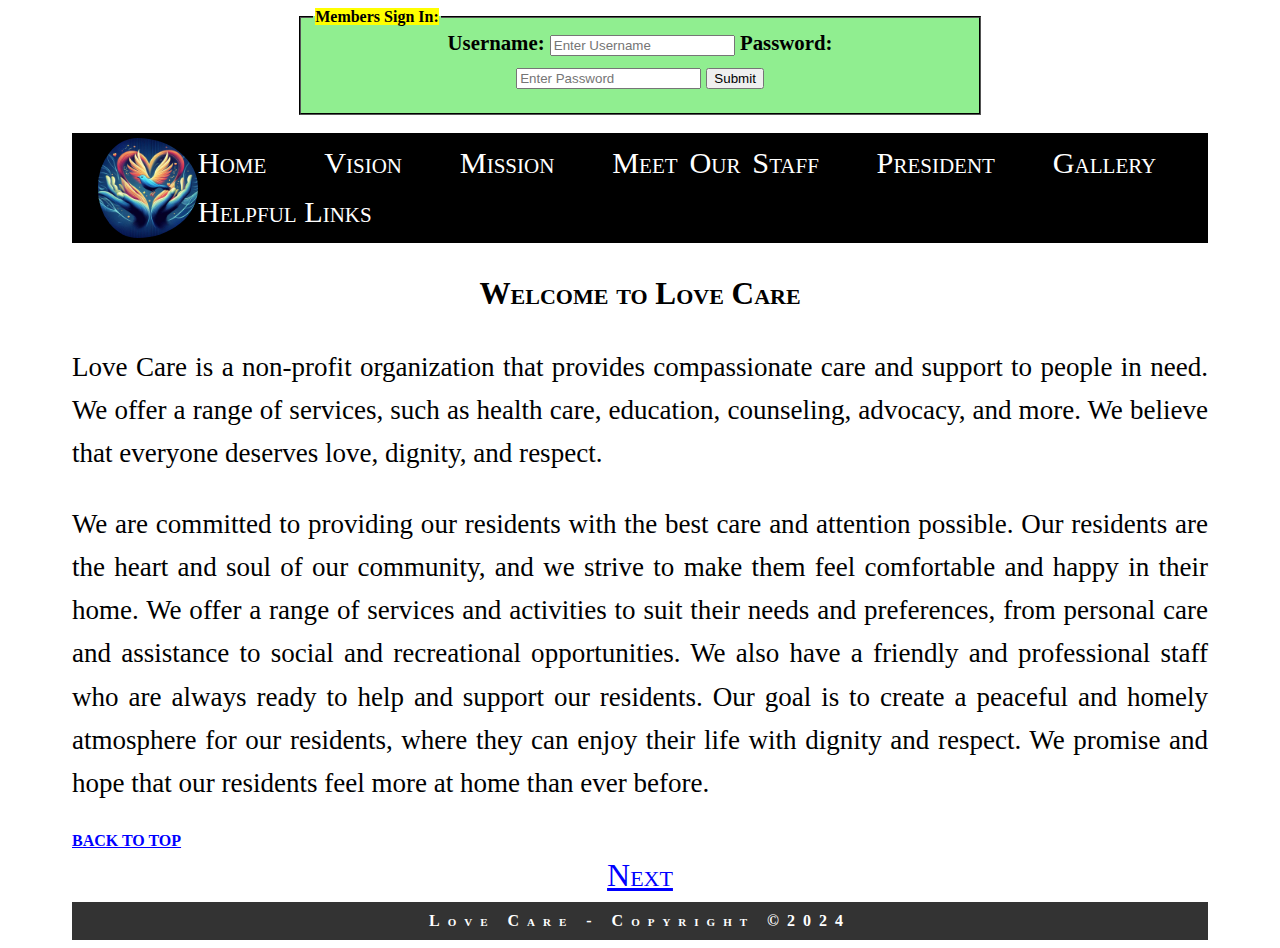
<file: index.html>
<!DOCTYPE html>
<html lang="en">

<head>
    <meta charset="UTF-8">
    <meta http-equiv="X-UA-Compatible" content="IE=edge">
    <meta name="viewport" content="width=device-width, initial-scale=1.0">
    <title style="font-variant: small-caps">Love Care</title>
	<link rel="stylesheet" href="style.css" alt="stylesheet">
</head>

<body>

<fieldset id="set">
    <legend><strong><mark>Members Sign In:</mark></strong></legend>
    <div class="signIn">
        <form action="action_page.php">
            <label for="uname"><strong>Username:</strong></label>
            <input type="text" id="uname" name="uname" placeholder="Enter Username" required="required">
            <label for="pword"><strong>Password:</strong></label>
            <input type="password" id="pword" name="pword" placeholder="Enter Password" required="required">
            <input type="submit" value="Submit">
        </form>
    </div>
</fieldset><br>
    <div class="navbar">
        <img src="lovelogo.jpg" alt="lovecare" class="logo">
        <div class="navlinks">
           <a href="index.html">Home</a> |
            <a href="Vision.html">Vision</a> |
            <a href="Mission.html">Mission</a> |
            <a href="MeetOurStaff.html">Meet Our Staff</a> |
            <a href="President.html">President</a> |
            <a href="Gallery.html">Gallery</a> |
            <a href="HelpfulLinks.html">Helpful Links</a>
        </div>
    </div>

 <div class="home">
      <h2 class="wel">Welcome to Love Care</h2>
      <p>Love Care is a non-profit organization that provides compassionate care and support to people in need. We offer a range of services, such as
          health care, education, counseling, advocacy, and more. We believe that everyone deserves love, dignity, and respect.</p>

        <p>We are committed to providing our residents with the best care and attention possible. Our residents are the heart and
            soul of our community, and we strive to make them feel comfortable and happy in their home. We offer a range of services
            and activities to suit their needs and preferences, from personal care and assistance to social and recreational opportunities.
            We also have a friendly and professional staff who are always ready to help and support our residents. Our goal is to create a
            peaceful and homely atmosphere for our residents, where they can enjoy their life with dignity and respect. We promise and hope
            that our residents feel more at home than ever before.</p>
  </div>


<a href="#top"><strong>BACK TO TOP</strong></a> <br>

</div>

<div class="butnav">
    <a href="Vision.html">Next</a>
</div>
            <footer class="foot">Love Care - Copyright &copy;2024</footer>

</body>
</html>
</file>
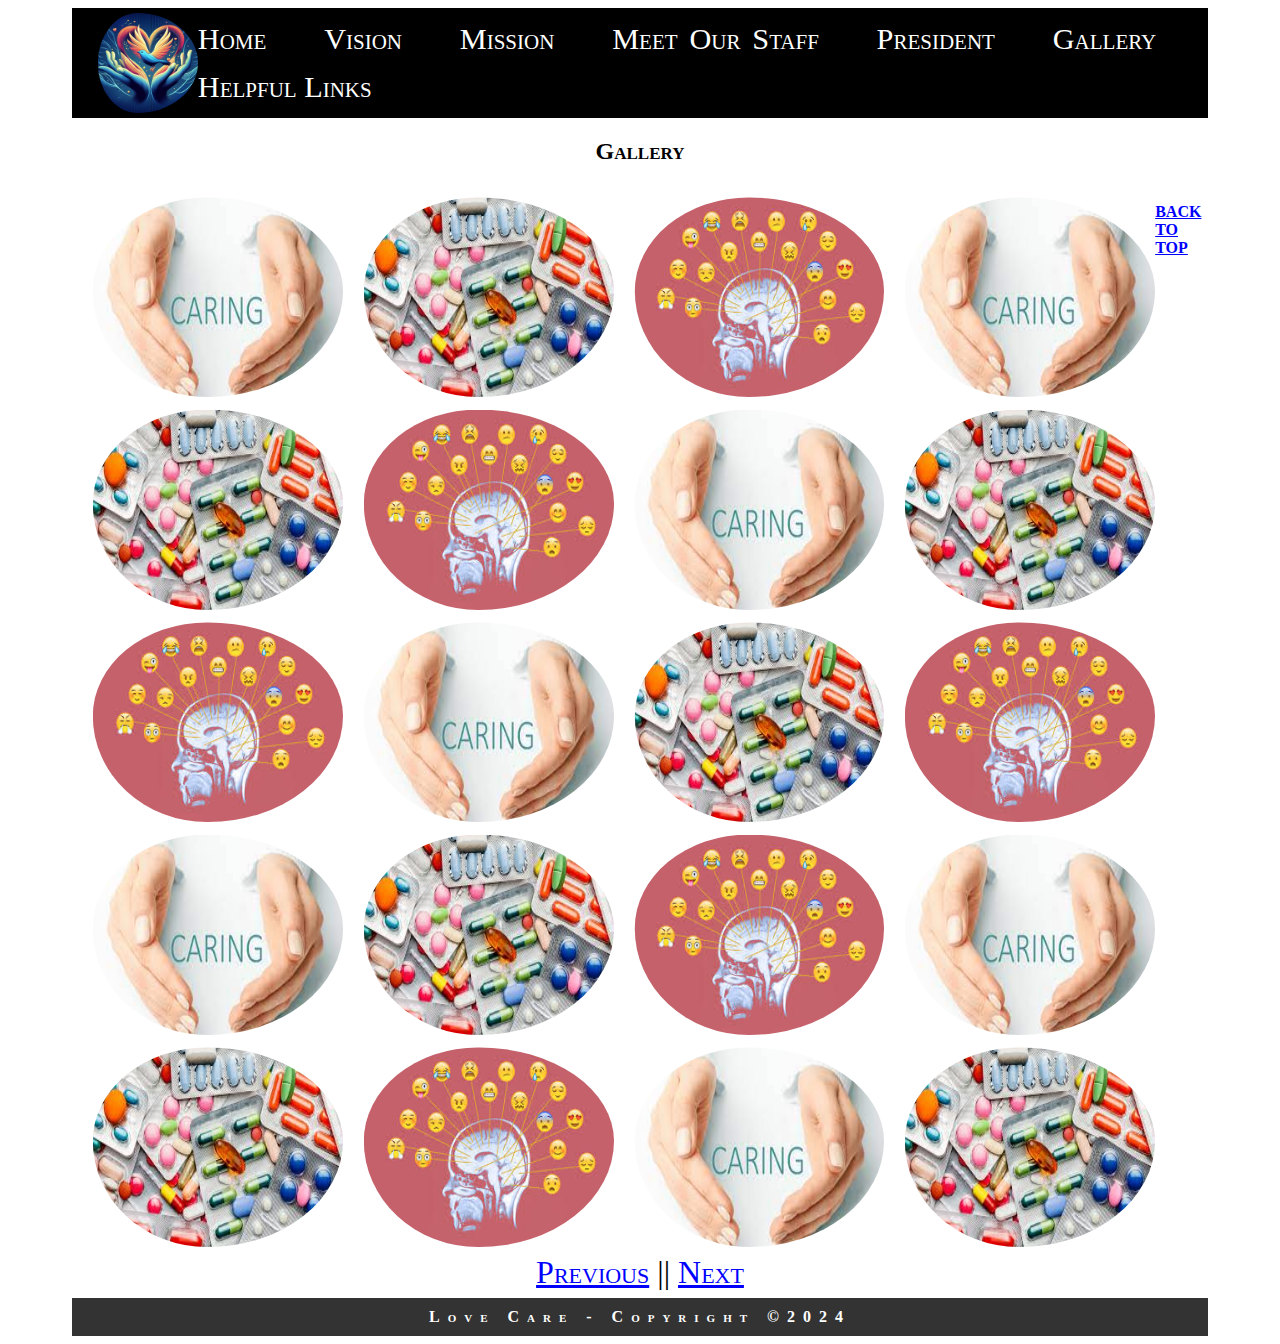
<file: Gallery.html>
<!DOCTYPE html>
<html lang="en">
<head>
    <meta charset="UTF-8">
    <meta http-equiv="X-UA-Compatible" content="IE=edge">
    <meta name="viewport" content="width=device-width, initial-scale=1.0">
    <title style="font-variant: small-caps">Love Care</title>
	<link rel="stylesheet" href="style.css" alt="stylesheet">
</head>
<body onload="welcome()" id="top">

<div class="navbar">
        <img src="lovelogo.jpg" alt="lovecare" class="logo">
        <div class="navlinks">
           <a href="index.html">Home</a> |
            <a href="Vision.html">Vision</a> |
            <a href="Mission.html">Mission</a> |
            <a href="MeetOurStaff.html">Meet Our Staff</a> |
            <a href="President.html">President</a> |
            <a href="Gallery.html">Gallery</a> |
            <a href="HelpfulLinks.html">Helpful Links</a>
        </div>
    </div>

<h2 class="wel">Gallery</h2>



<div class="pics">
<img src="caring.jpg">
<img src="medicain.jpg">
<img src="mentally.jpg">
<img src="caring.jpg">
<img src="medicain.jpg">
<img src="mentally.jpg">
<img src="caring.jpg">
<img src="medicain.jpg">
<img src="mentally.jpg">
<img src="caring.jpg">
<img src="medicain.jpg">
<img src="mentally.jpg">
<img src="caring.jpg">
<img src="medicain.jpg">
<img src="mentally.jpg">
<img src="caring.jpg">
<img src="medicain.jpg">
<img src="mentally.jpg">
<img src="caring.jpg">
<img src="medicain.jpg">
</div>
<br>


<a href="#top"><strong>BACK TO TOP</strong></a> <br> <br> <!--Moving back to top[Our Vision]-->

<div class="butnav">
<a href="President.html">Previous</a> || <a href="HelpfulLinks.html">Next</a>
</div>

    <footer class="foot">Love Care - Copyright &copy;2024</footer>

</body>
</html>
</file>
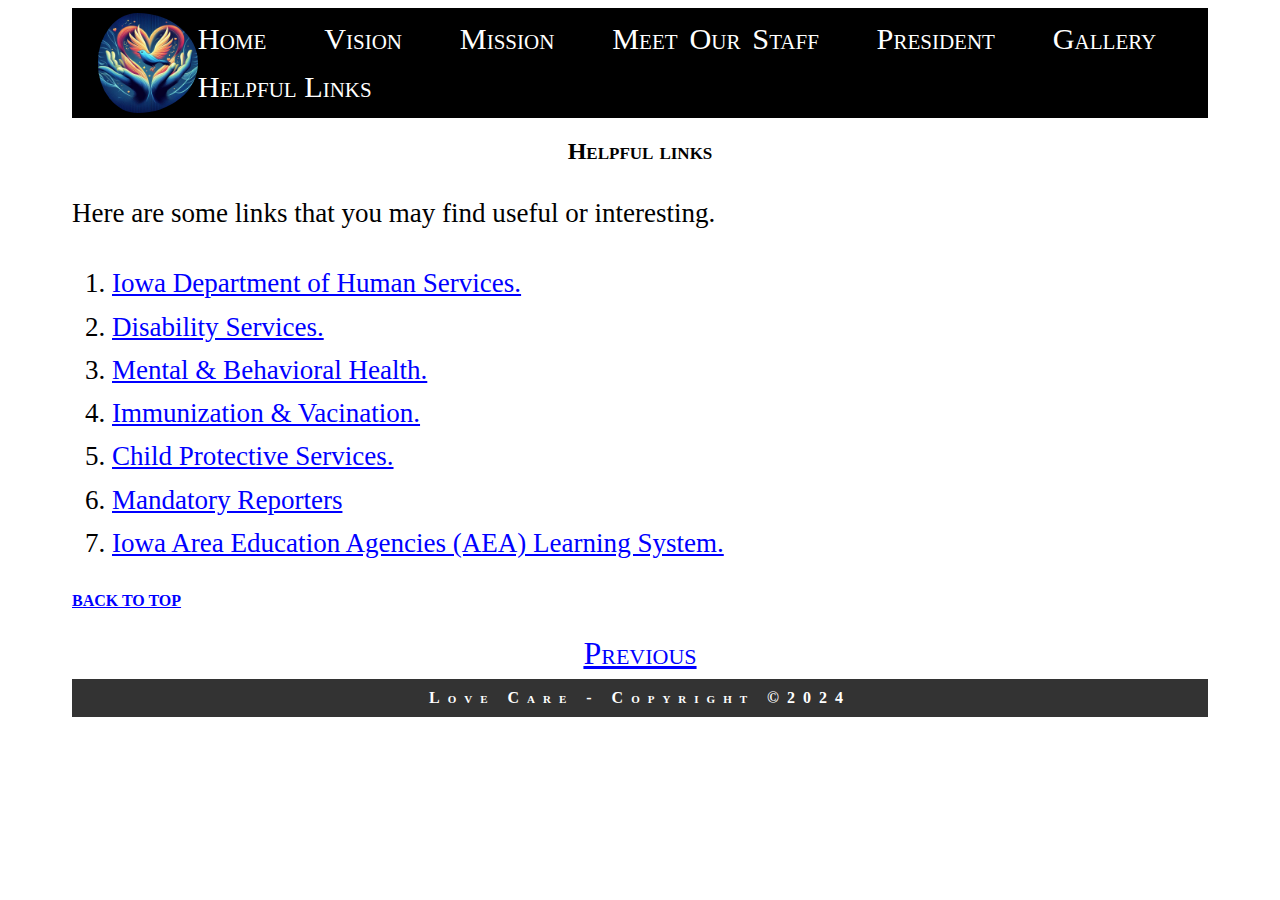
<file: HelpfulLinks.html>
<!DOCTYPE html>
<html lang="en">
<head>
    <meta charset="UTF-8">
    <meta name="viewport" content="width=device-width, initial-scale=1.0">
    <title style="font-variant: small-caps">Love Care</title>
	<link rel="stylesheet" href="style.css">
</head>
<body onload="welcome()" id="top">

<div class="navbar">
        <img src="lovelogo.jpg" alt="lovecare" class="logo">
        <div class="navlinks">
           <a href="index.html">Home</a> |
            <a href="Vision.html">Vision</a> |
            <a href="Mission.html">Mission</a> |
            <a href="MeetOurStaff.html">Meet Our Staff</a> |
            <a href="President.html">President</a> |
            <a href="Gallery.html">Gallery</a> |
            <a href="HelpfulLinks.html">Helpful Links</a>
        </div>
    </div>

<h2 class="wel">Helpful links</h2>

<!-- This is the helpful links section of the website -->
<div id="links">
  <p>Here are some links that you may find useful or interesting.</p>
  <!-- These are the helpful links of the website -->
  <div class="links">
    <!-- This is the helpful link for the Iowa Department of Human Services -->
	<ol>
        <li><a href="https://hhs.iowa.gov/" class="link" target="_blank">Iowa Department of Human Services.</a></li>
        <li><a href="https://hhs.iowa.gov/programs/disability-services" class="link" target="_blank">Disability Services.</a> </li>
        <li><a href="https://hhs.iowa.gov/programs/mental-health" class="link" target="_blank">Mental & Behavioral Health.</a> </li>
        <li><a href="https://hhs.iowa.gov/public-health/immunization" class="link" target="_blank">Immunization & Vacination.</a> </li>
        <li><a href="https://hhs.iowa.gov/programs/CPS" class="link" target="_blank">Child Protective Services.</a> </li>
        <li><a href="https://hhs.iowa.gov/report-abuse-fraud/mandatory-reporters" class="link" target="_blank">Mandatory Reporters</a> </li>
        <li><a href="https://training.aealearningonline.org/index_login.php" class="link" target="_blank">Iowa Area Education Agencies (AEA) Learning System.</a> </li>
        <!-- You can add more helpful links here -->
	</ol>
  </div>
</div>

<a href="#top"><strong>BACK TO TOP</strong></a> <br> <br> <!--Moving back to top[Our Vision]-->

<div class="butnav">
<a href="Gallery.html">Previous</a><br>
</div>



    <footer class="foot">Love Care - Copyright &copy;2024</footer>

</body>
</html>
</file>
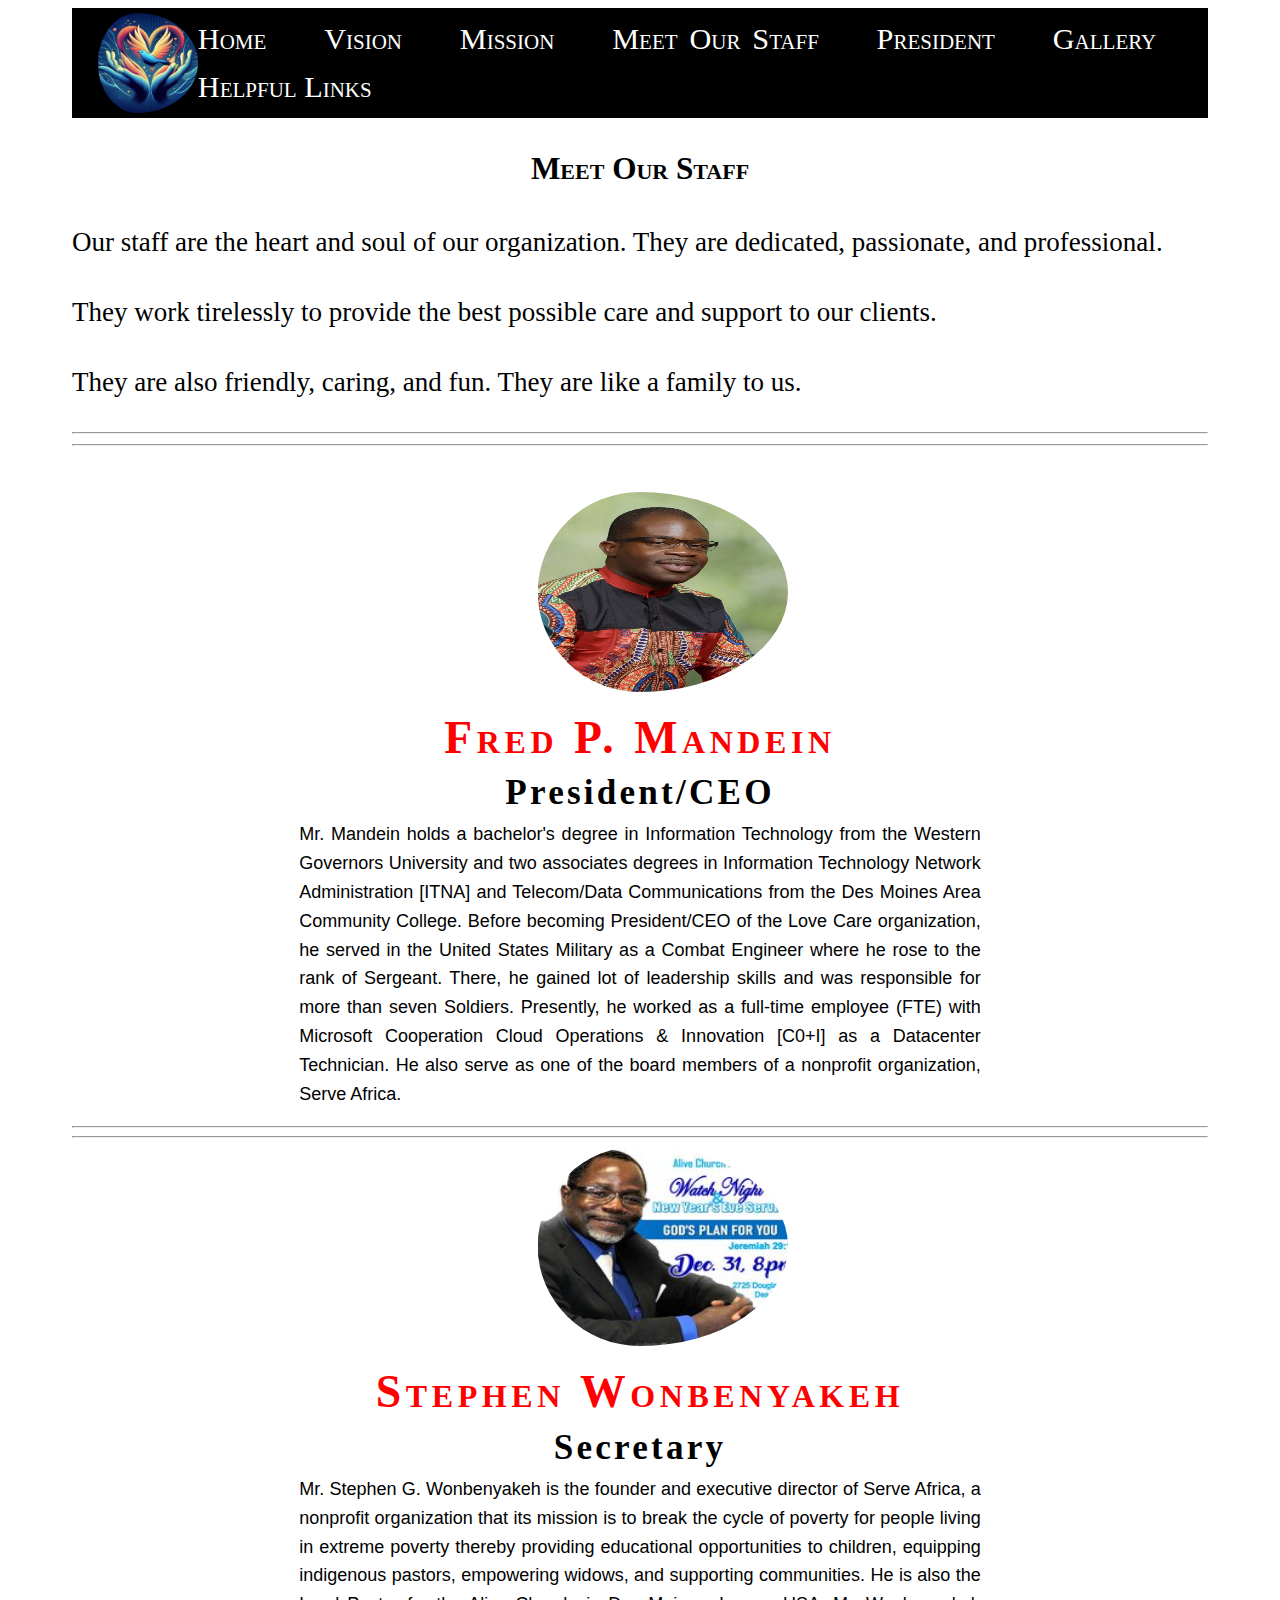
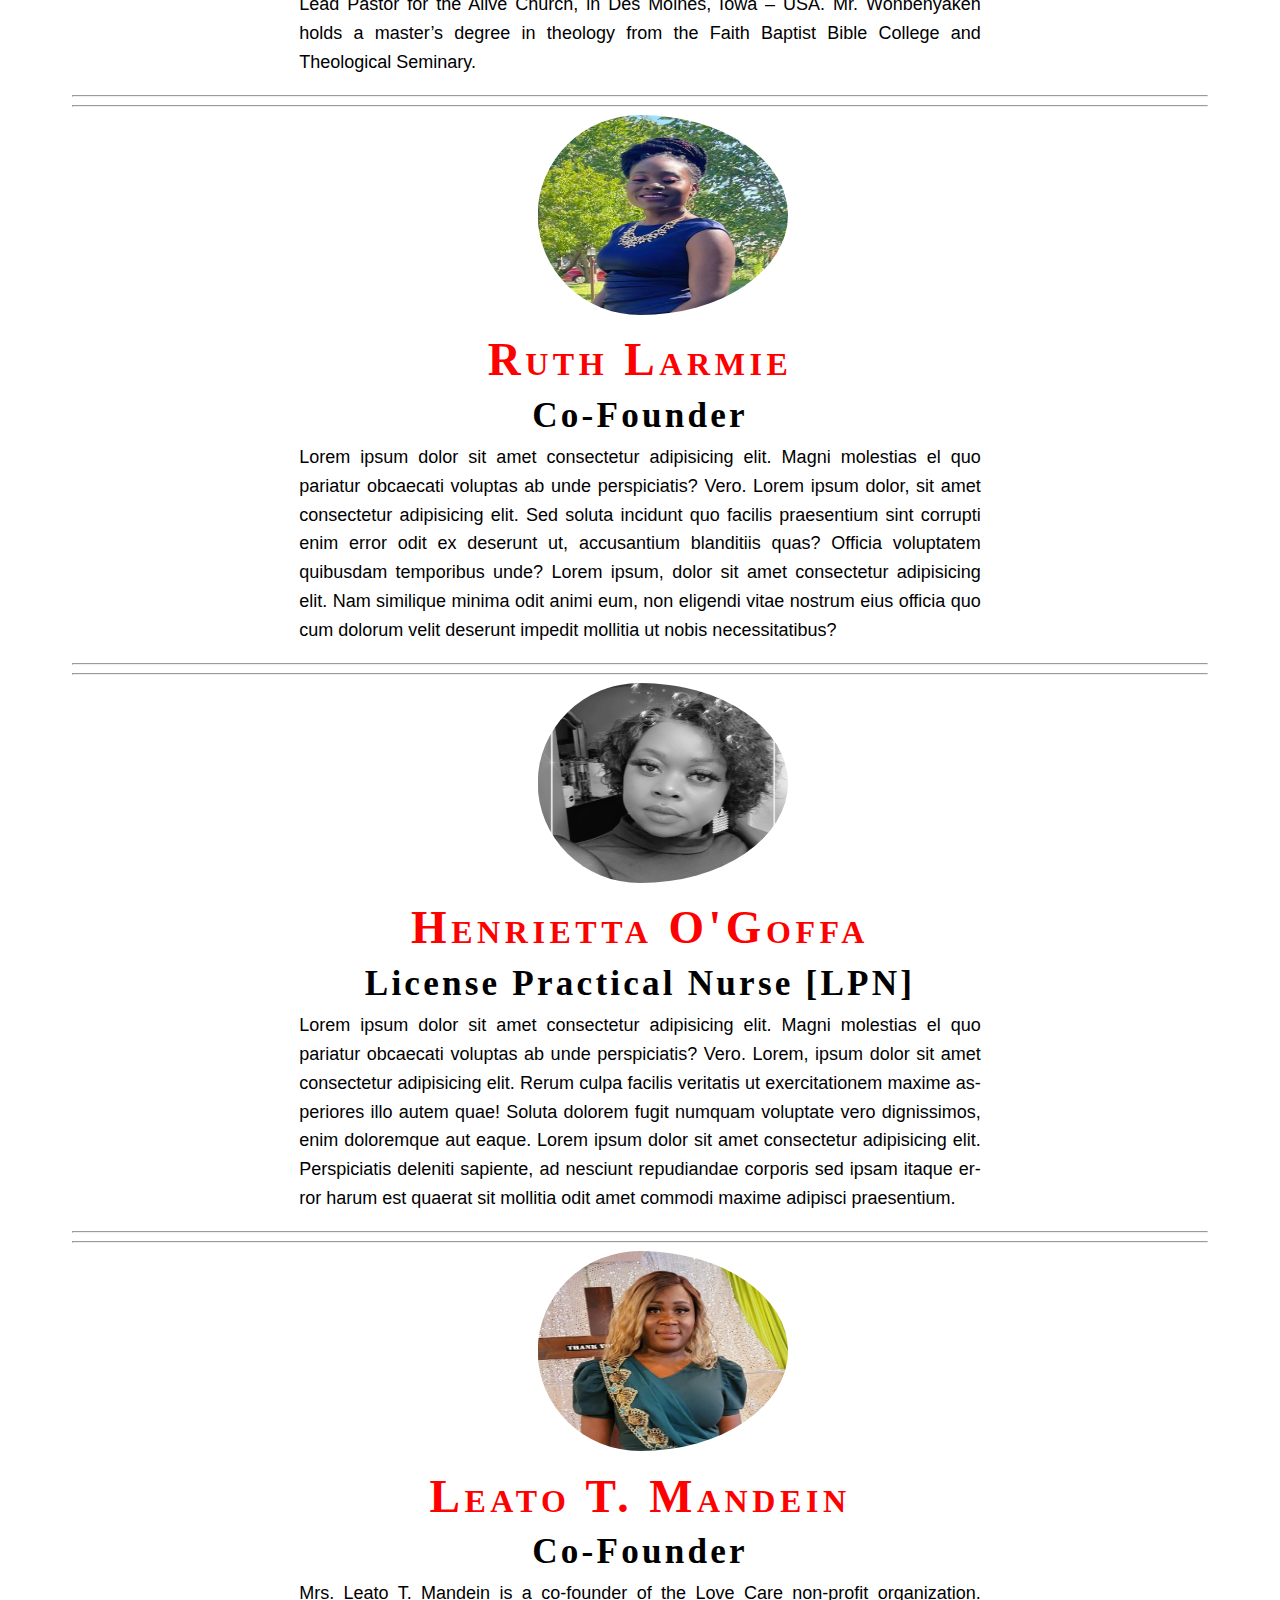
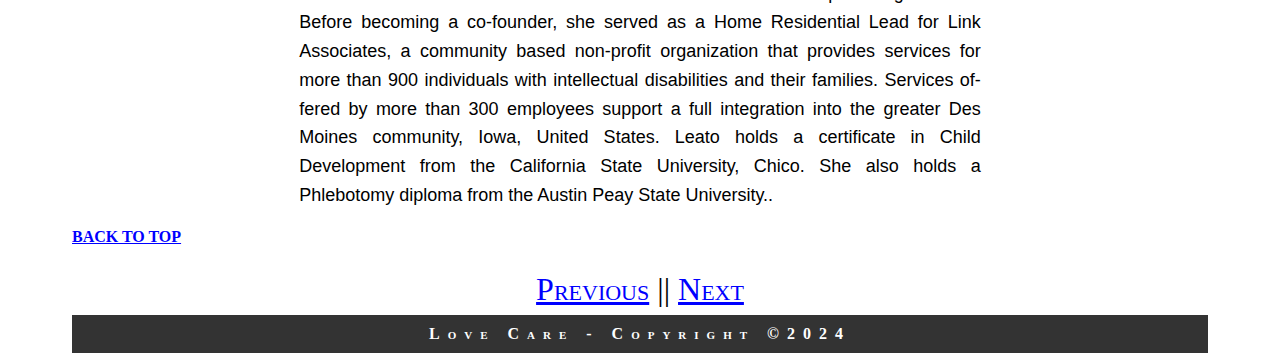
<file: MeetOurStaff.html>
<!DOCTYPE html>
<html lang="en">
<head>
    <meta charset="UTF-8">
    <meta http-equiv="X-UA-Compatible" content="IE=edge">
    <meta name="viewport" content="width=device-width, initial-scale=1.0">
    <title style="font-variant: small-caps">Love Care</title>
	<link rel="stylesheet" href="style.css" alt="stylesheet">
</head>
<body onload="welcome()" id="top">

<div class="navbar">
        <img src="lovelogo.jpg" alt="lovecare" class="logo">
        <div class="navlinks">
           <a href="index.html">Home</a> |
            <a href="Vision.html">Vision</a> |
            <a href="Mission.html">Mission</a> |
            <a href="MeetOurStaff.html">Meet Our Staff</a> |
            <a href="President.html">President</a> |
            <a href="Gallery.html">Gallery</a> |
            <a href="HelpfulLinks.html">Helpful Links</a>
        </div>
    </div>

<div class="wrapper">
  <h2 class="wel">Meet Our Staff</h2>
 <p>Our staff are the heart and soul of our organization. They are dedicated, passionate, and professional.</p>
      <p>They work tirelessly to provide the best possible care and support to our clients.</p>
      <p>They are also friendly, caring, and fun. They are like a family to us.</p>
<hr><hr>

    <div class="our_team">
        <div class="teamMember">
            <div class="memberImage">
                <figure>
                <img src="fredMandein.jpg" alt="FredMandein">
                </figure>
            </div>
              <h3>Fred P. Mandein</h3>
                 <span>President/CEO</span>
                 <div class="para"> <p>Mr. Mandein holds a bachelor's degree in Information Technology from the Western Governors University
                     and two associates degrees in Information Technology Network Administration [ITNA] and Telecom/Data Communications from
                     the Des Moines Area Community College. Before becoming President/CEO of the Love Care organization, he served in the United
                     States Military as a Combat Engineer where he rose to the rank of Sergeant. There, he gained lot of leadership skills and was
                     responsible for more than seven Soldiers. Presently, he worked as a full-time employee (FTE) with Microsoft Cooperation Cloud Operations & Innovation [C0+I]
                     as a Datacenter Technician. He also serve as one of the board members of a nonprofit organization, Serve Africa.</p></div>
        </div>
    </div>
</div>

<hr><hr>

  </div>
<div class="wrapper">
    <div class="our_team">
        <div class="teamMember">
            <div class="memberImage">
                <img src="steve.jpg" alt="StephenWonbenyakeh">
            </div>
              <h3>Stephen Wonbenyakeh</h3>
                 <span>Secretary</span>
                  <div class="para"> <p>Mr. Stephen G. Wonbenyakeh is the founder and executive director of Serve Africa,
                      a nonprofit organization that its mission is to break the cycle of poverty for people living in
                      extreme poverty thereby providing educational opportunities to children, equipping indigenous
                      pastors, empowering widows, and supporting communities. He is also the Lead Pastor for the Alive
                      Church, in Des Moines, Iowa – USA. Mr. Wonbenyakeh holds a master’s degree in theology from the
                      Faith Baptist Bible College and Theological Seminary. </p></div>
        </div>
    </div>
</div>

<hr><hr>

<div class="wrapper">
    <div class="our_team">
        <div class="teamMember">
            <div class="memberImage">
                <img src="Ruth.jpg" alt="RuthLarmie">
            </div>

              <h3>Ruth Larmie</h3>
                 <span>Co-Founder</span>
                 <div class="para"> <p>Lorem ipsum dolor sit amet consectetur adipisicing elit. Magni molestias
                      el quo pariatur obcaecati voluptas ab unde perspiciatis? Vero. Lorem ipsum dolor, sit amet
                     consectetur adipisicing elit. Sed soluta incidunt quo facilis praesentium sint corrupti enim
                     error odit ex deserunt ut, accusantium blanditiis quas? Officia voluptatem quibusdam temporibus
                     unde? Lorem ipsum, dolor sit amet consectetur adipisicing elit. Nam similique minima odit animi
                     eum, non eligendi vitae nostrum eius officia quo cum dolorum velit deserunt impedit mollitia ut
                     nobis necessitatibus?</p></div>
        </div>
    </div>
</div>

<hr><hr>

<div class="wrapper">
    <div class="our_team">
        <div class="teamMember">
            <div class="memberImage">
                <img src="ladyhen.jpg" alt="HenriettaO'Goffa">
            </div>
              <h3>Henrietta O'Goffa</h3>
                 <span>License Practical Nurse [LPN]</span>
                 <div class="para"> <p>Lorem ipsum dolor sit amet consectetur adipisicing elit. Magni molestias
                      el quo pariatur obcaecati voluptas ab unde perspiciatis? Vero. Lorem, ipsum dolor sit amet consectetur
                     adipisicing elit. Rerum culpa facilis veritatis ut exercitationem maxime asperiores illo autem quae!
                     Soluta dolorem fugit numquam voluptate vero dignissimos, enim doloremque aut eaque. Lorem ipsum dolor
                     sit amet consectetur adipisicing elit. Perspiciatis deleniti sapiente, ad nesciunt repudiandae corporis
                     sed ipsam itaque error harum est quaerat sit mollitia odit amet commodi maxime adipisci praesentium.</p></div>
        </div>
    </div>
</div>

<hr><hr>

<div class="wrapper">
    <div class="our_team">
        <div class="teamMember">
            <div class="memberImage">
                <img src="leato.jpg" alt="LeatoMandein">
            </div>
              <h3>Leato T. Mandein</h3>
                 <span>Co-Founder</span>
                 <div class="para"> <p>Mrs. Leato T. Mandein is a co-founder of the Love Care non-profit organization.
                     Before becoming a co-founder, she served as a Home Residential Lead for Link Associates, a community
                     based non-profit organization that provides services for more than 900 individuals with intellectual
                     disabilities and their families.  Services offered by more than 300 employees support a full
                     integration into the greater Des Moines community, Iowa, United States. Leato holds a certificate
                     in Child Development from the California State University, Chico. She also holds a Phlebotomy diploma
                     from the Austin Peay State University..</p></div>
        </div>
    </div>
</div>


<a href="#top"><strong>BACK TO TOP</strong></a> <br> <br> <!--Moving back to top[Our Vision]-->

<div class="butnav">
<a href="Mission.html">Previous</a> || <a href="President.html">Next</a>
</div>

 <footer class="foot">Love Care - Copyright &copy;2024</footer>

</body>
</html>
</file>
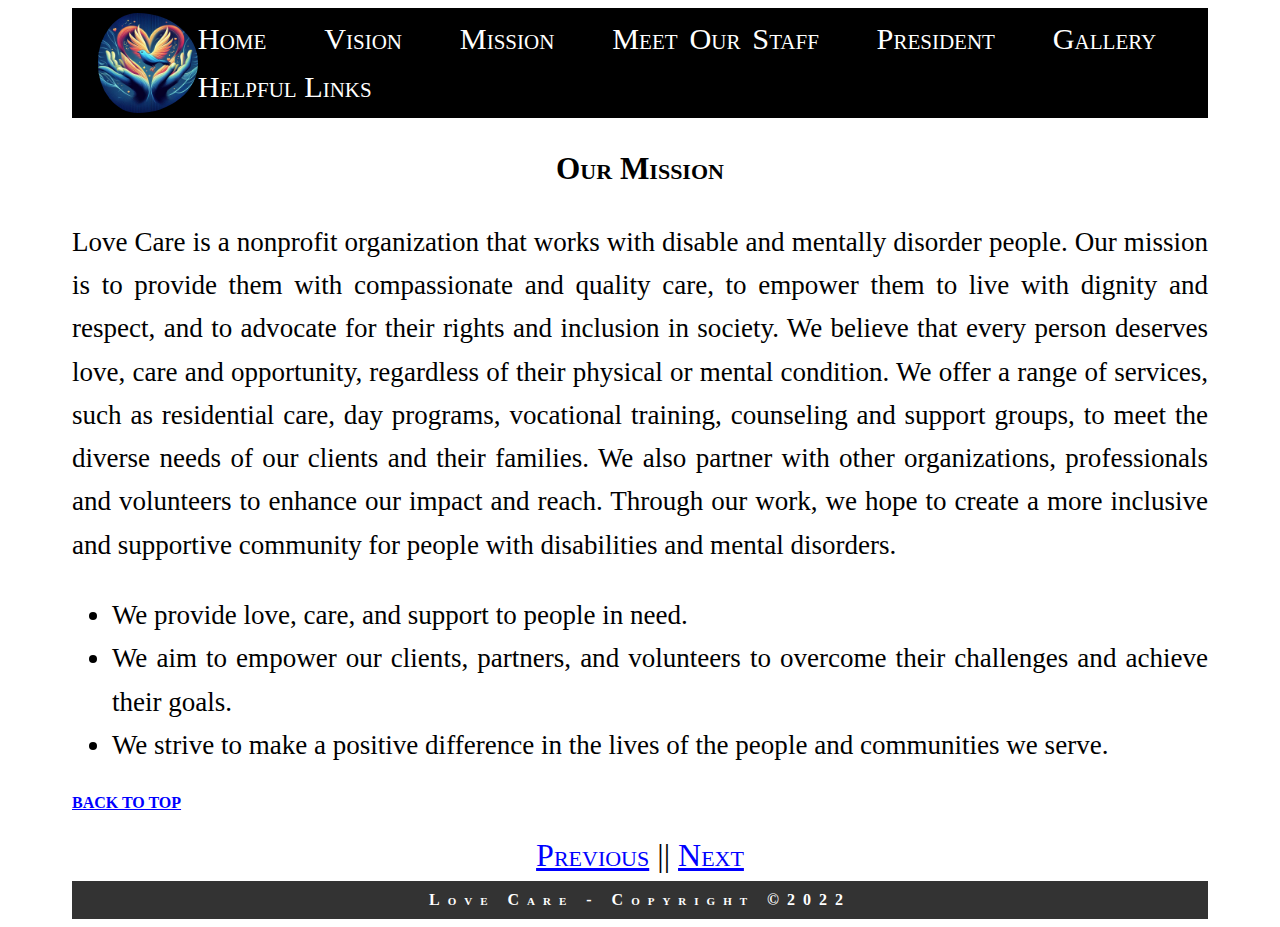
<file: Mission.html>
<!DOCTYPE html>
<html lang="en">
<head>
    <meta charset="UTF-8">
    <meta http-equiv="X-UA-Compatible" content="IE=edge">
    <meta name="viewport" content="width=device-width, initial-scale=1.0">
    <title style="font-variant: small-caps">Love Care</title>
	<link rel="stylesheet" href="style.css" alt="stylesheet">
</head>
<body onload="welcome()" id="top">

<div class="navbar">
        <img src="lovelogo.jpg" alt="lovecare" class="logo">
        <div class="navlinks">
           <a href="index.html">Home</a> |
            <a href="Vision.html">Vision</a> |
            <a href="Mission.html">Mission</a> |
            <a href="MeetOurStaff.html">Meet Our Staff</a> |
            <a href="President.html">President</a> |
            <a href="Gallery.html">Gallery</a> |
            <a href="HelpfulLinks.html">Helpful Links</a>
        </div>
    </div>

 <!-- This is the mission section of the website -->
    <div id="mission">
      <h2 class="wel">Our Mission</h2>
        <p>Love Care is a nonprofit organization that works with disable and mentally disorder people. Our mission is to provide them with
            compassionate and quality care, to empower them to live with dignity and respect, and to advocate for their rights and inclusion
            in society. We believe that every person deserves love, care and opportunity, regardless of their physical or mental condition.
            We offer a range of services, such as residential care, day programs, vocational training, counseling and support groups, to meet the
            diverse needs of our clients and their families. We also partner with other organizations, professionals and volunteers to enhance
            our impact and reach. Through our work, we hope to create a more inclusive and supportive community for people with disabilities and
            mental disorders.</p>
        <ul>
          <li>We provide love, care, and support to people in need.</li>
          <li>We aim to empower our clients, partners, and volunteers to overcome their challenges and achieve their goals.</li>
          <li>We strive to make a positive difference in the lives of the people and communities we serve.</li>
        </ul>

    </div>

<a href="#top"><strong>BACK TO TOP</strong></a> <br> <br> <!--Moving back to top[Our Vision]-->

<div class="butnav">
<a href="Vision.html">Previous</a> || <a href="MeetOurStaff.html">Next</a>
</div>

    <footer class="foot">Love Care - Copyright &copy;2022</footer>

</body>
</html>
</file>
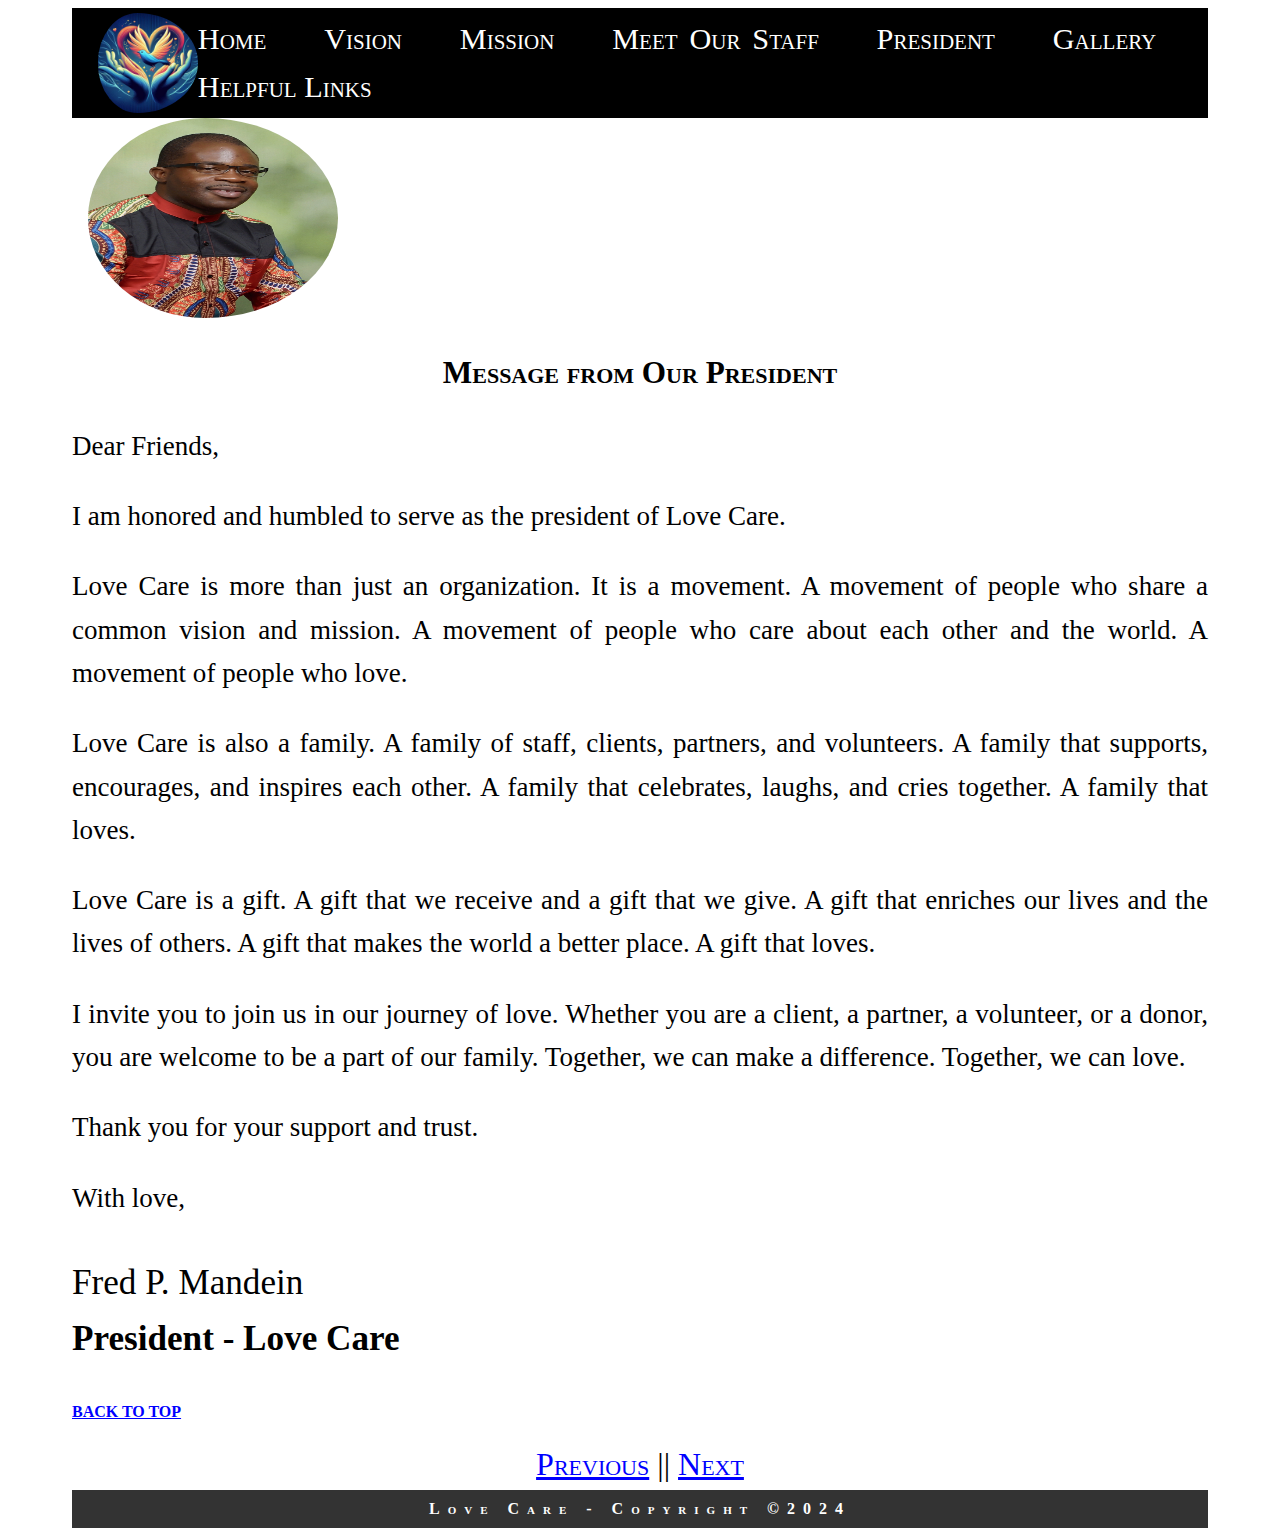
<file: President.html>
<!DOCTYPE html>
<html lang="en">
<head>
    <meta charset="UTF-8">
    <meta http-equiv="X-UA-Compatible" content="IE=edge">
    <meta name="viewport" content="width=device-width, initial-scale=1.0">
    <title style="font-variant: small-caps">Love Care</title>
	<link rel="stylesheet" href="style.css" alt="stylesheet">
</head>
<body onload="welcome()" id="top">


<div class="navbar">
        <img src="lovelogo.jpg" alt="lovecare" class="logo">
        <div class="navlinks">
           <a href="index.html">Home</a> |
            <a href="Vision.html">Vision</a> |
            <a href="Mission.html">Mission</a> |
            <a href="MeetOurStaff.html">Meet Our Staff</a> |
            <a href="President.html">President</a> |
            <a href="Gallery.html">Gallery</a> |
            <a href="HelpfulLinks.html">Helpful Links</a>
        </div>
    </div>

<img src="fredMandein.jpg" class="presid">

<div>
	  <h2 class="wel">Message from Our President</h2>
      <p>Dear Friends,</p>
      <p>I am honored and humbled to serve as the president of Love Care.</p>
      <p>Love Care is more than just an organization. It is a movement. A movement of people who share a common vision and mission. A movement of people who care about each other and the world. A movement of people who love.</p>
      <p>Love Care is also a family. A family of staff, clients, partners, and volunteers. A family that supports, encourages, and inspires each other. A family that celebrates, laughs, and cries together. A family that loves.</p>
      <p>Love Care is a gift. A gift that we receive and a gift that we give. A gift that enriches our lives and the lives of others. A gift that makes the world a better place. A gift that loves.</p>
      <p>I invite you to join us in our journey of love. Whether you are a client, a partner, a volunteer, or a donor, you are welcome to be a part of our family. Together, we can make a difference. Together, we can love.</p>
      <p>Thank you for your support and trust.</p>
      <p>With love,</p>

    <div class="sig">
      <p>Fred P. Mandein <br> <strong>President - Love Care</strong></p>
    </div>
</div>


<a href="#top"><strong>BACK TO TOP</strong></a> <br> <br> <!--Moving back to top[Our Vision]-->

<div class="butnav">
<a href="MeetOurStaff.html">Previous</a> || <a href="Gallery.html">Next</a>
</div>
     <footer class="foot">Love Care - Copyright &copy;2024</footer>

</body>
</html>
</file>
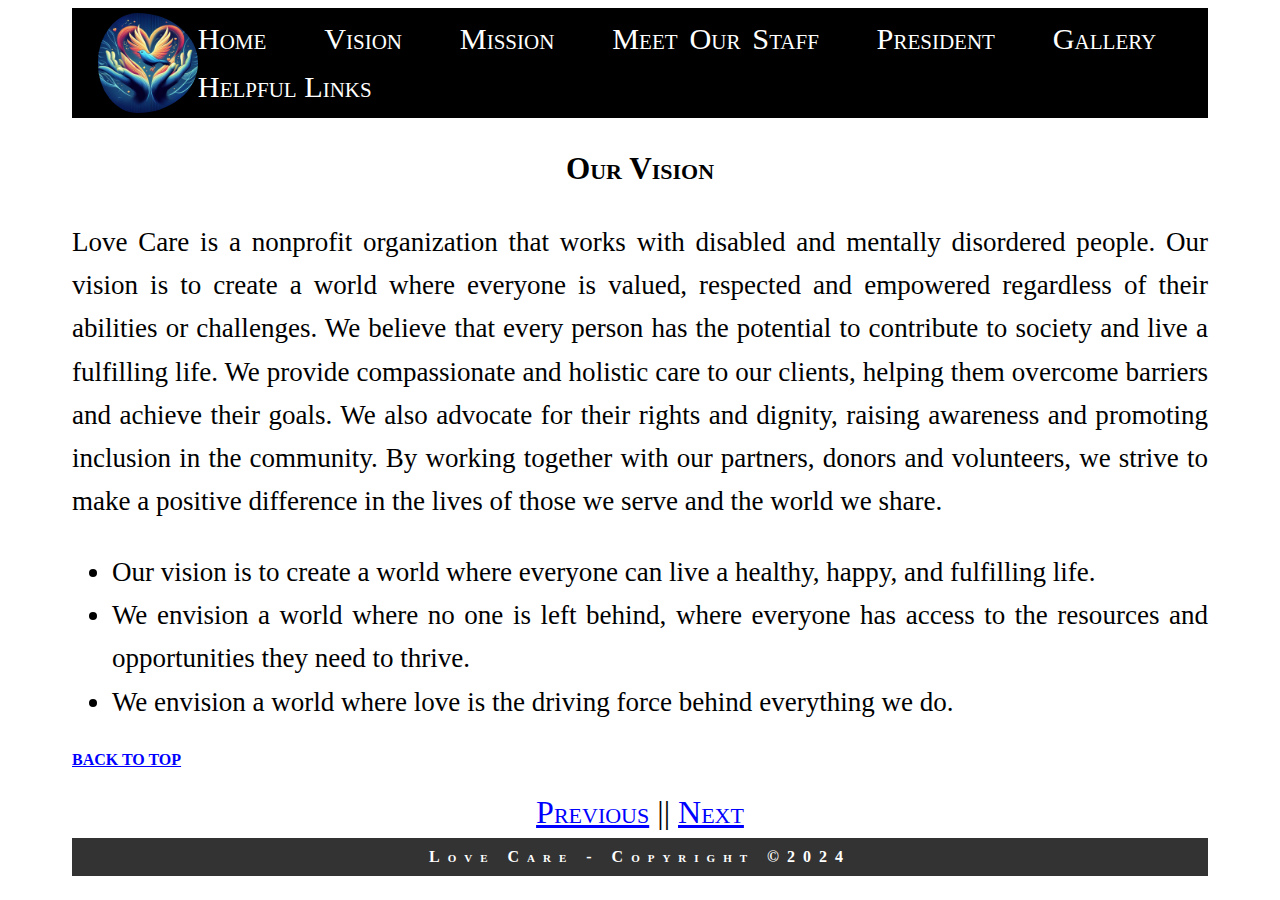
<file: Vision.html>
<!DOCTYPE html>
<html lang="en">
<head>
    <meta charset="UTF-8">
    <meta http-equiv="X-UA-Compatible" content="IE=edge">
    <meta name="viewport" content="width=device-width, initial-scale=1.0">
    <title style="font-variant: small-caps">Love Care</title>
	<link rel="stylesheet" href="style.css" alt="stylesheet">
</head>
<body onload="welcome()" id="top">

<div class="navbar">
        <img src="lovelogo.jpg" alt="lovecare" class="logo">
        <div class="navlinks">
           <a href="index.html">Home</a> |
            <a href="Vision.html">Vision</a> |
            <a href="Mission.html">Mission</a> |
            <a href="MeetOurStaff.html">Meet Our Staff</a> |
            <a href="President.html">President</a> |
            <a href="Gallery.html">Gallery</a> |
            <a href="HelpfulLinks.html">Helpful Links</a>
        </div>
    </div>

<!-- This is the vision section of the website -->
    <div id="vision">
      <h2 class="wel">Our Vision</h2>
        <p>Love Care is a nonprofit organization that works with disabled and mentally disordered people. Our vision is to create a world where
            everyone is valued, respected and empowered regardless of their abilities or challenges. We believe that every person has the potential
            to contribute to society and live a fulfilling life. We provide compassionate and holistic care to our clients, helping them overcome
            barriers and achieve their goals. We also advocate for their rights and dignity, raising awareness and promoting inclusion in the community.
            By working together with our partners, donors and volunteers, we strive to make a positive difference in the lives of those we serve and the
            world we share.</p>
        <ul>
          <li>Our vision is to create a world where everyone can live a healthy, happy, and fulfilling life.</li>
          <li>We envision a world where no one is left behind, where everyone has access to the resources and opportunities they need to thrive.</li>
          <li>We envision a world where love is the driving force behind everything we do.</li>
        </ul>
    </div>

<a href="#top"><strong>BACK TO TOP</strong></a> <br> <br> <!--Moving back to top[Our Vision]-->

<div class="butnav">
<a href="index.html">Previous</a> || <a href="Mission.html">Next</a>
</div>
     <footer class="foot">Love Care - Copyright &copy;2024</footer>

</body>
</html>
</file>
<file: style.css>
<style>

        @import url('https://fonts.googleapis.com/css2?family=Chakra+Petch:wght@300&display=swap');
        * {
            font-family: 'Chakra Petch', sans-serif;
            line-height: .35in;
            background-color: rgb(144, 238, 144);
            background-image: url();
            box-sizing: border-box;
        }
        @media only screen and (max-width:700px) {
            body {
                background-color: lightgoldenrodyellow;
                font-size: .6em;
                width: 500px;
                margin: auto;
            }
        }
        body {
            padding-left: 4em;
            padding-right: 4em;
            text-align: justify;
            }
        div, p, ul  {
            font-size: 1.3em;
            line-height: 1.6;
        }
        .aside {
            text-align: center;
            letter-spacing: .2em;
            padding-top: 1em;
            font-variant: small-caps;
            font-weight: bold;
            font-size: 1.5em;
        }
        a:hover {
            background-color: aqua;
            -webkit-text-stroke-color: blue;
            text-decoration-thickness: .5em;
                }
        a:visited {
            color: red
        }
        a:link {
            color: blue;
        }
        a:active {
            color: orange;
        }
        ul li ul li a {
            display: block !important;
        }
        ul li:hover ul {
            display: block;
        }
        img {
            width: 100%;
            height: auto;
            border-radius:100%;
            padding-left: 1em;
            position: relative;
            max-width: 400px;
        }
        .wel        {
            text-align: center;
            font-variant: small-caps;
        }
        .presid     {
            width: 250px;
            height: 200px;
            display: inline;
            position: relative;
        }
        #special {
            position: relative;
            float: left;
            width: 200px;
            height: 175px;
            padding-left: 0em;
            padding-top: .8em;
            padding-right:.8em;
        }
        .responsive{
            position: relative;
            float: left;
            width: 200px;
            height: 175px;
            padding-left: 0em;
            padding-top: .8em;
            padding-right:.8em;
        }
        .signIn{
            padding-top: 0px;
            padding-bottom: .5em;
            text-align: center;
            margin-left: 15%;
            margin-right: 15%;
            border-width: 2px;
            border-color: black;
        }
        #set    {
            margin-left: 20%;
            margin-right: 20%;
            background-color: lightgreen;
            font-size: medium;
            font-weight: bold;
            position: relative;
            padding-top: 0px;
            padding-bottom: 10px;
            border-width: 2px;
            border-color: black;
        }
        #mlk    {
            text-align: center;
            font-size: 2em;
            font-weight: bold;
            color: red;
            padding-bottom: 0px;
        }
    

        .foot   {
            text-align: center;

            font-weight: bold;
            letter-spacing: .5em;
            font-variant: small-caps;

            background-color: #333;
            color: white;
            text-align: center;
            padding: 10px;
        }
        
        marquee {
            font-weight: bold;
            color: green;
            font-size: large;
            letter-spacing: .1em;
        }
        .pics img  {
            width: 250px;
            height: 200px;
            display: inline;
            position: relative;
            float: left;
            list-style-type: none;
            justify-content: space-between;
            padding-top: .6em;

        }

        .wrapper .our_team .teamMember .memberImage img {
            width: 250px;
            height: 200px;
            display: block;
            position: relative;
            margin-left: auto;
            margin-right: auto;
            padding-bottom: 0px;
            line-height: .2in;
        }
        .wrapper .our_team .teamMember  {
            text-align: center;
            padding-top: 0px;    
            line-height: .2in;       
        }
        .wrapper .our_team .teamMember p {
            margin-right: 20%;
            margin-left: 20%;
            line-height: 1.6;
            text-align: justify;
            hyphens: auto;
            font-family: arial;
            font-size: 18px;
            l
        }
        .wrapper .our_team .teamMember span  {
            font-weight: bold;
            padding-top: 0em;
            line-height: 0%;
            letter-spacing: .2rem;
        }
        .wrapper .our_team .teamMember h3  {
            font-weight:bolder;
            padding-top: 0em;
            line-height: 0%;
            letter-spacing: .1em;
            font-variant: small-caps;
            font-size: 1.3em;
            color: red;
        }
        #motto    {
            font-size: 1.4em;
            padding: 1em;
        }
        .home   {
            line-height: 1.6;
            font-size: 1.3em;
            }
        .sig {
            line-height: 80%;
        }

      .navbar {
            display: flex;
            background-color: black;
            align-items: center;
            justify-content: space-between;
            padding: 5px;
                 }

      .navbar a {
          color: white;
          text-decoration: none;
          font-size: 1.12em;
          font-variant: small-caps;
          text-align: center;
          margin-right: 1em;
        }

       /* This is the style for the logo image */
    .logo {
          width: 100px;
          height: 100px;
              }
    .para      {
           font-size: 17px;
           line-height: 1.6;
     }

     .butnav    {
        text-align: center;
        font-size: 2em;
        font-variant: small-caps;
     }

</style>
</file>
